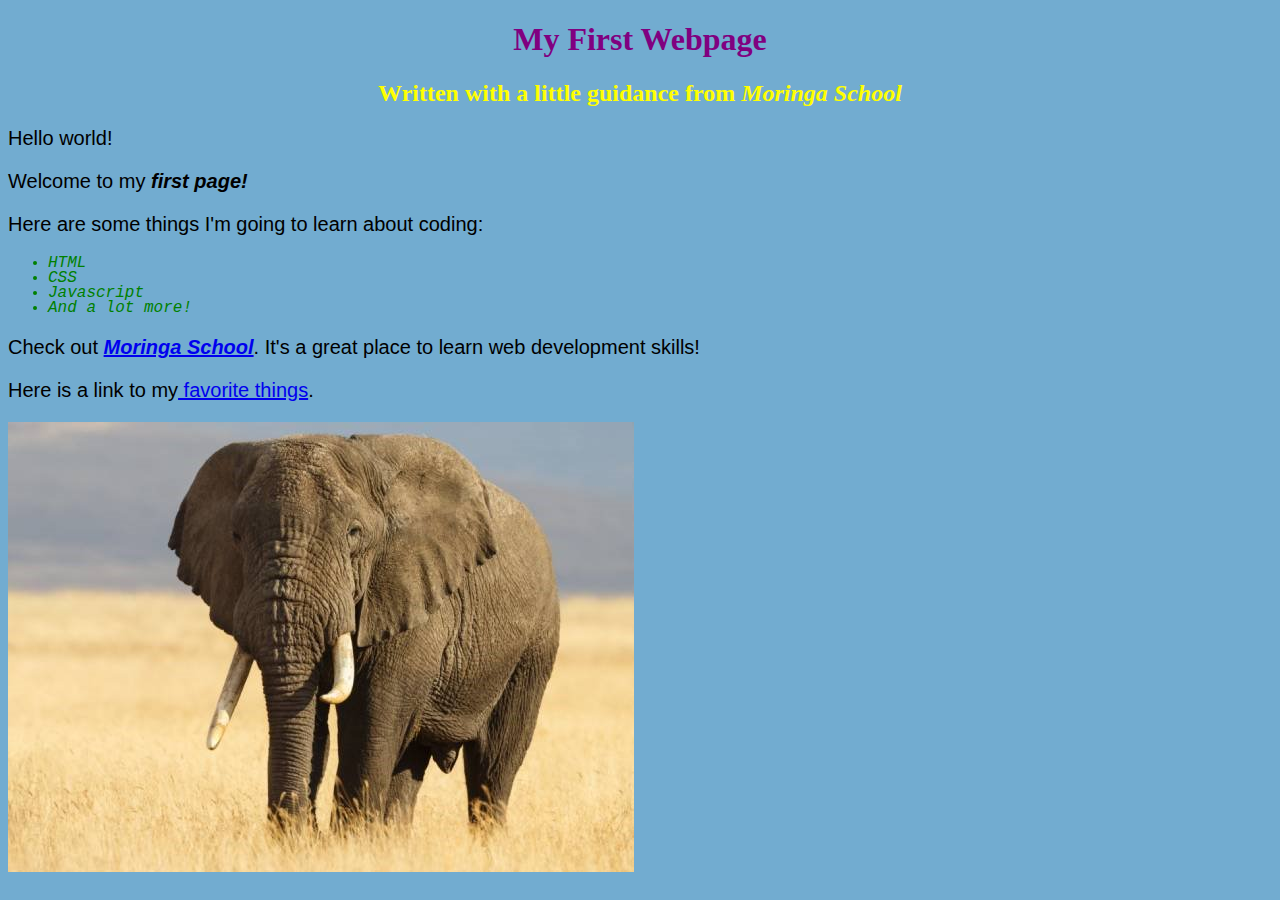
<file: index.html>
<!DOCTYPE html>
<html>
  <head>
    <title>My first webpage</title>
    <link rel="stylesheet" href="css/newstyle.css" type="text/css" />
  </head>
  <body>
    <h1>My First Webpage</h1>
    <h2>Written with a little guidance from <em>Moringa School</em></h2>

    <p>Hello world!</p>
    <p>Welcome to my <strong>first page!</strong></p>

    <p>Here are some things I'm going to learn about coding:</p>
    <ul>
      <li>HTML</li>
      <li>CSS</li>
      <li>Javascript</li>
      <li>And a lot more!</li>
    </ul>

    <p>
      Check out <a href="http://moringaschool.com/"><em>Moringa School</em></a
      >. It's a great place to learn web development skills!
    </p>
    <p>
      Here is a link to my<a href="favorite-things.html"> favorite things</a>.
    </p>

    <img src="images/elephant.jpg" alt="A photo of an elephant" />
  </body>
</html>
</file>
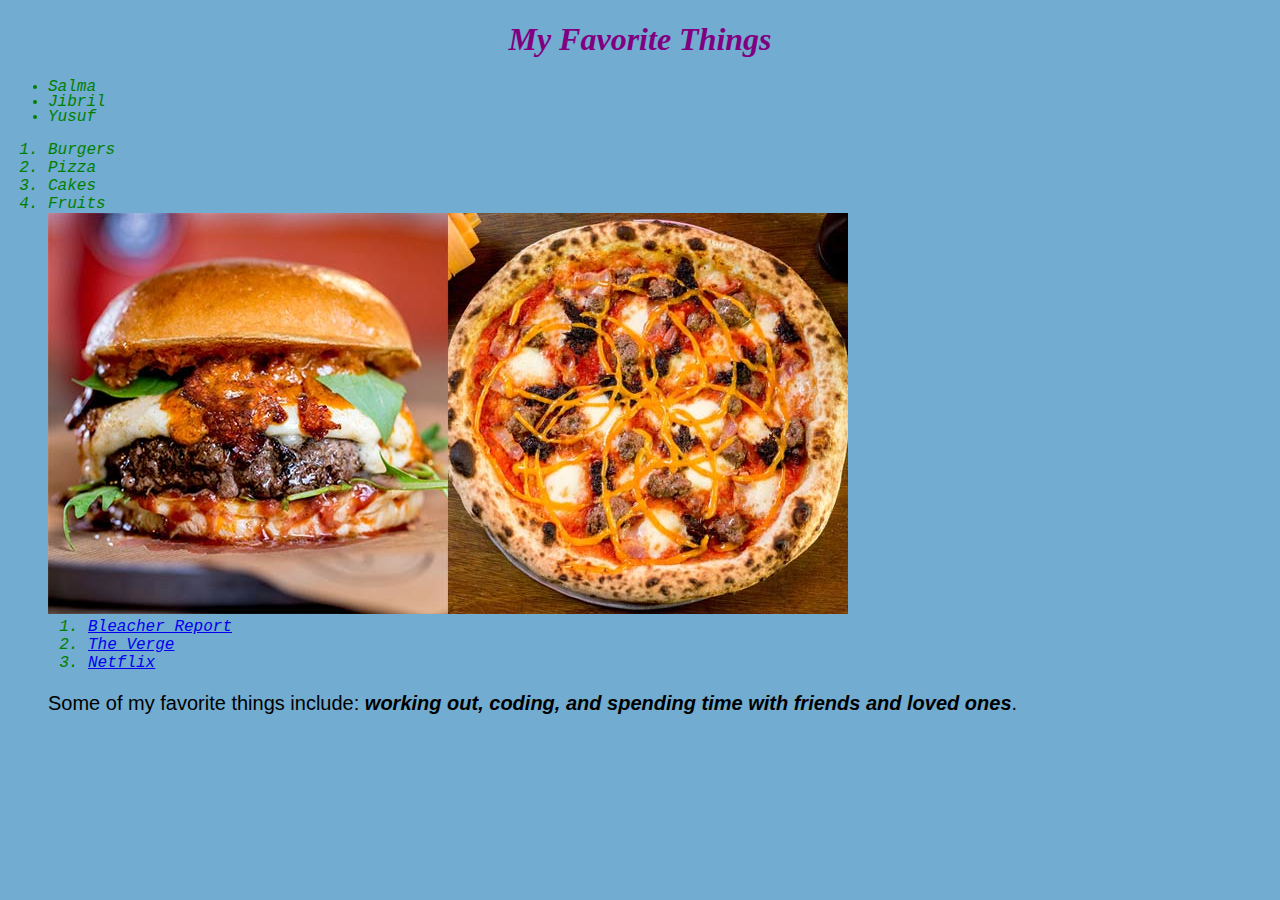
<file: my-favorite-things.html>
<!DOCTYPE html>
<html>
  <head>
    <title>My favorite things</title>
    <link rel="stylesheet" href="css/newstyle.css" type="text/css" />
  </head>
  <body>
    <h1><strong>My Favorite Things</strong></h1>

    <ul>
      <li>Salma</li>
      <li>Jibril</li>
      <li>Yusuf</li>
    </ul>

    <ol>
      <li>Burgers</li>
      <li>Pizza</li>
      <li>Cakes</li>
      <li>Fruits</li>

      <img
        src="images/Burger & Pizza.jpg"
        alt="A picture of a burger and pizza"
      />

      <ol>
        <li><a href="http://www.bleacherreport.com">Bleacher Report</a></li>
        <li><a href="http://wwww.theverge.com">The Verge</a></li>
        <li><a href="http://www.netflix.com">Netflix</a></li>
      </ol>

      <p>
        Some of my favorite things include:
        <em
          >working out, coding, and spending time with friends and loved
          ones</em
        >.
      </p>
    </ol>
  </body>
</html>
</file>
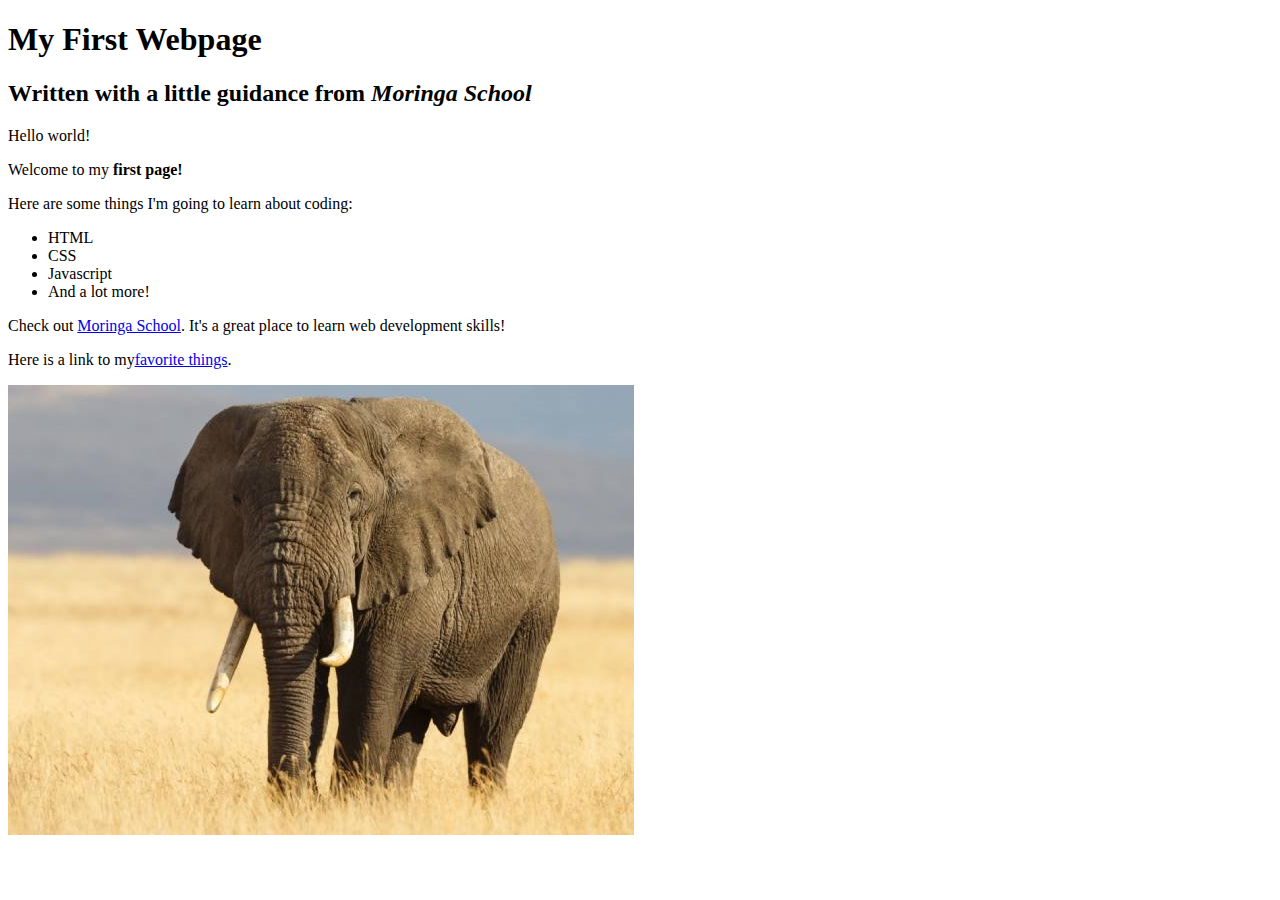
<file: my-first-webpage.html>
<!DOCTYPE html>
<html>
  <head>
    <title>My first webpage</title>
  </head>
  <body>
    <h1>My First Webpage</h1>
    <h2>Written with a little guidance from <em>Moringa School</em></h2>

    <p>Hello world!</p>
    <p>Welcome to my <strong>first page!</strong></p>

    <p>Here are some things I'm going to learn about coding:</p>
    <ul>
      <li>HTML</li>
      <li>CSS</li>
      <li>Javascript</li>
      <li>And a lot more!</li>
    </ul>

    <p>
      Check out <a href="http://moringaschool.com/">Moringa School</a>. It's a
      great place to learn web development skills!
    </p>
    <p>
      Here is a link to my<a href="favorite-things.html">favorite things</a>.
    </p>

    <img src="images/elephant.jpg" alt="A photo of an elephant" />
  </body>
</html>
</file>
<file: css/newstyle.css>
h1 {
  color: purple;
  text-align: center;
}
h2 {
  color: yellow;
  text-align: center;
}
p {
  font-family: "Franklin Gothic Medium", "Arial Narrow", Arial, sans-serif;
  font-size: 20px;
}
ul {
  line-height: 15px;
}
body {
  background-color: rgb(114, 172, 208);
}
li {
  font-style: italic;
  font-family: "Courier New", Courier, monospace;
  color: green;
}
strong {
  font-style: italic;
}
em {
  font-weight: bold;
}
</file>
